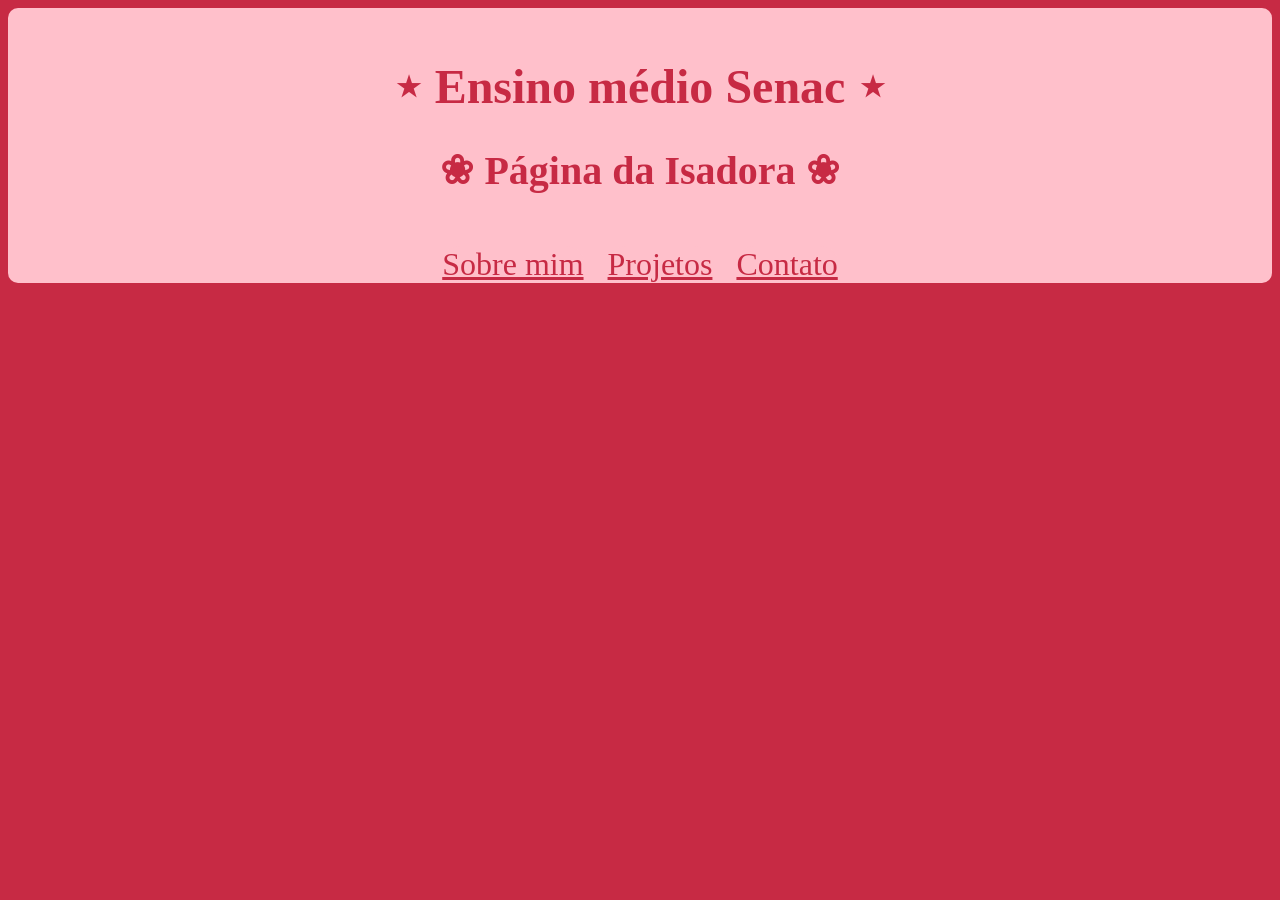
<file: index.html>
<!doctype html>
<html>
<head>
<link rel="stylesheet" href="style.css">
<title>Página da Isadora</title>
</head>
<body>
    <header>
        <br>
    <h1 class="Titulo">⋆ Ensino médio <b>Senac ⋆</b></h1>
    <h2 class="Titulo">❀ Página da Isadora ❀</h2>
    <br>
    <a href="projeto1/sobre.html" class="cabecalho">Sobre mim</a>
    <a href="projeto2/projetos.html" class="cabecalho">Projetos</a>
    <a href="projeto3/contato.html" class="cabecalho ">Contato</a>
    </header> 
</body>
</html>
</file>
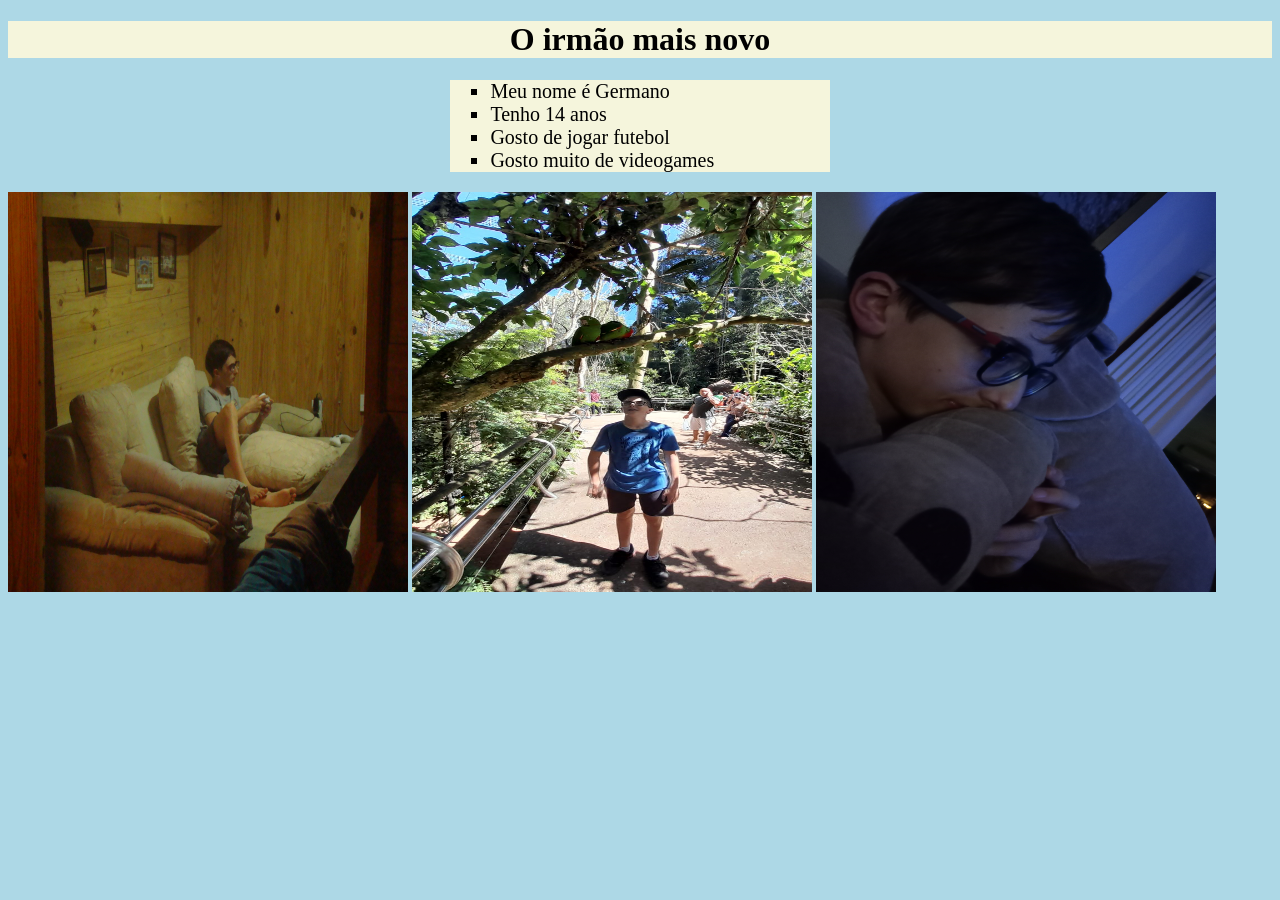
<file: revisão prova/germano/index.html>
<!DOCTYPE html>
<html lang="en">
<head>
    <meta charset="UTF-8">
    <meta name="viewport" content="width=device-width, initial-scale=1.0">
    <title>Germano</title>
    <link rel="stylesheet" href="style.css">
</head>
<body>
    <h1>O irmão mais novo</h1>
    <ul>
        <li>Meu nome é Germano</li>
        <li>Tenho 14 anos</li>
        <li>Gosto de jogar futebol</li>
        <li>Gosto muito de videogames</li>
    </ul>
    <img src="gg.jpg" alt="Germano" width="400" height="400">
    <img src="gg1.jpg" alt="Germano" width="400" height="400">
    <img src="gg2.jpg" alt="Germano" width="400" height="400">
</body>
</html>
</file>
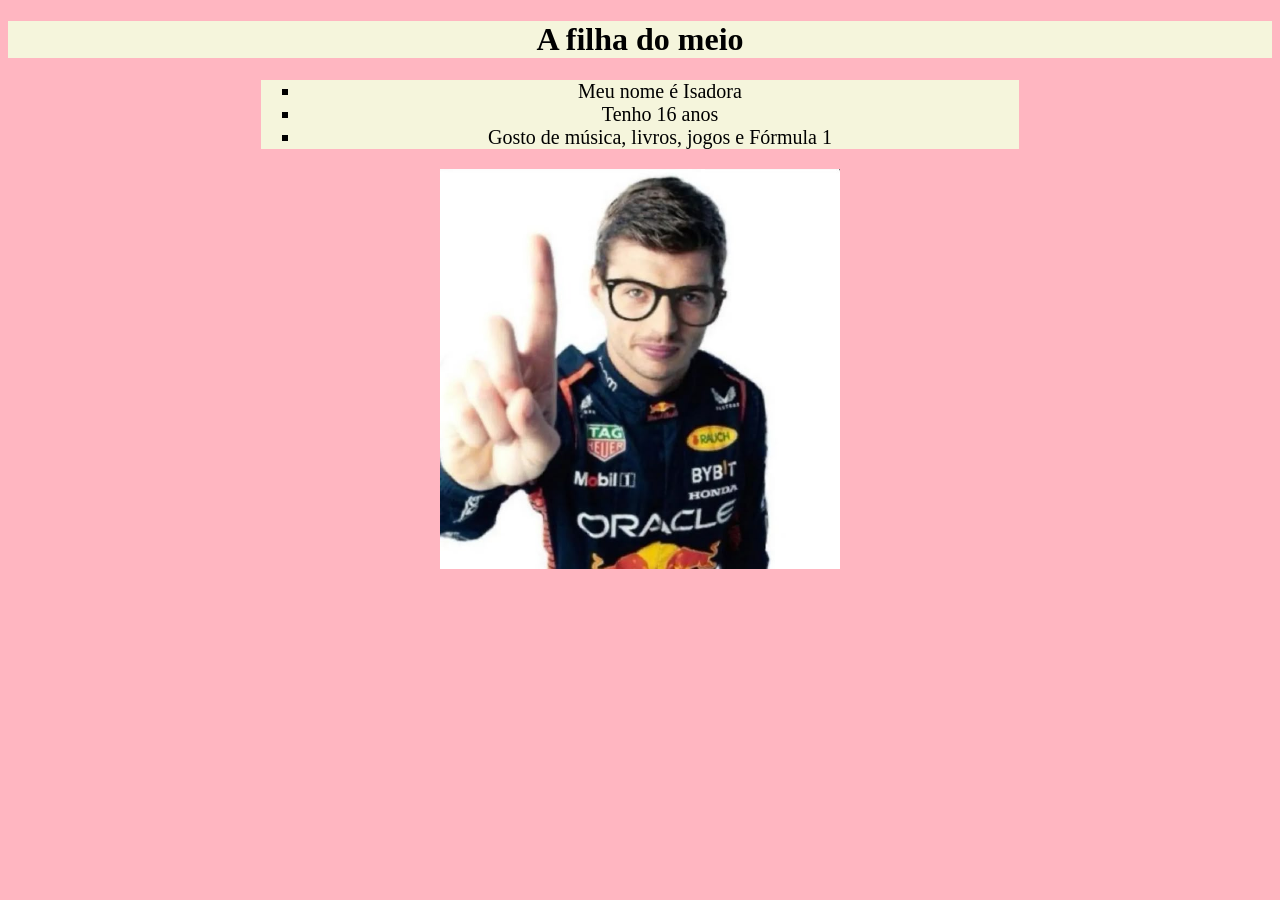
<file: revisão prova/isa/index.html>
<!DOCTYPE html>
<html lang="en">
<head>
    <meta charset="UTF-8">
    <meta name="viewport" content="width=device-width, initial-scale=1.0">
    <title>Document</title>
    <link rel="stylesheet" href="style.css">
</head>
<body>
    <h1>A filha do meio</h1>
    <ul>
        <li>Meu nome é Isadora</li>
        <li>Tenho 16 anos</li>
        <li>Gosto de música, livros, jogos e Fórmula 1</li>
    </ul>
    <img src="max.jpg" alt="Isadora" width="400" height="400">
</body>
</html>
</file>
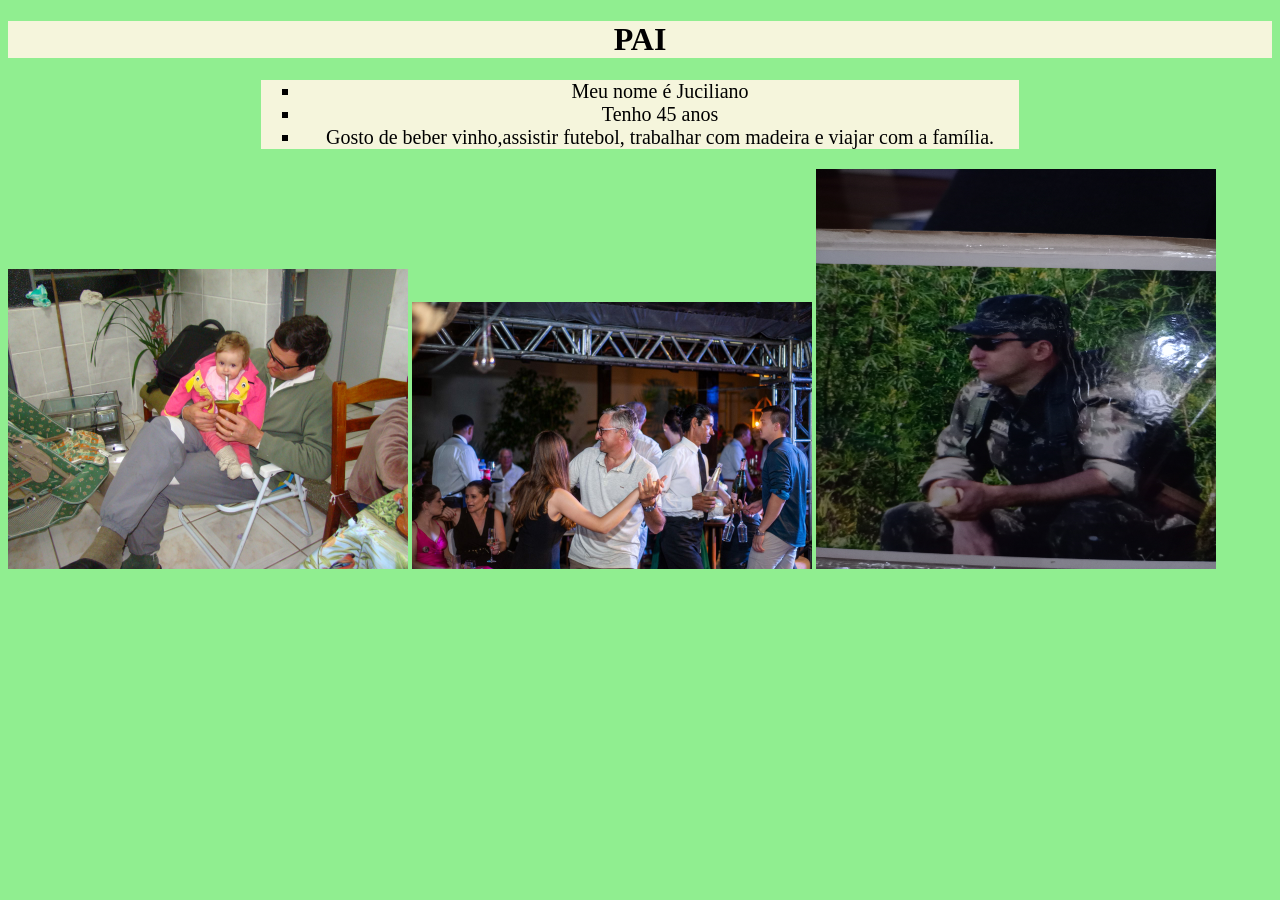
<file: revisão prova/juci/index.html>
<!DOCTYPE html>
<html lang="en">
<head>
    <meta charset="UTF-8">
    <meta name="viewport" content="width=device-width, initial-scale=1.0">
    <title>Document</title>
    <link rel="stylesheet" href="style.css">
</head>
<body>
    <h1>PAI</h1>
    <ul>
        <li>Meu nome é Juciliano</li>
        <li>Tenho 45 anos</li>
        <li>Gosto de beber vinho,assistir futebol, trabalhar com madeira e viajar com a família. </li>
    </ul>
    <img src="bebe.jpg" alt="Juciliano" width="400">
    <img src="dança.jpg" alt="Juciliano" width="400">
    <img src="pai.jpg" alt="Juciliano" width="400", height="400">
</body>
</html>
</file>
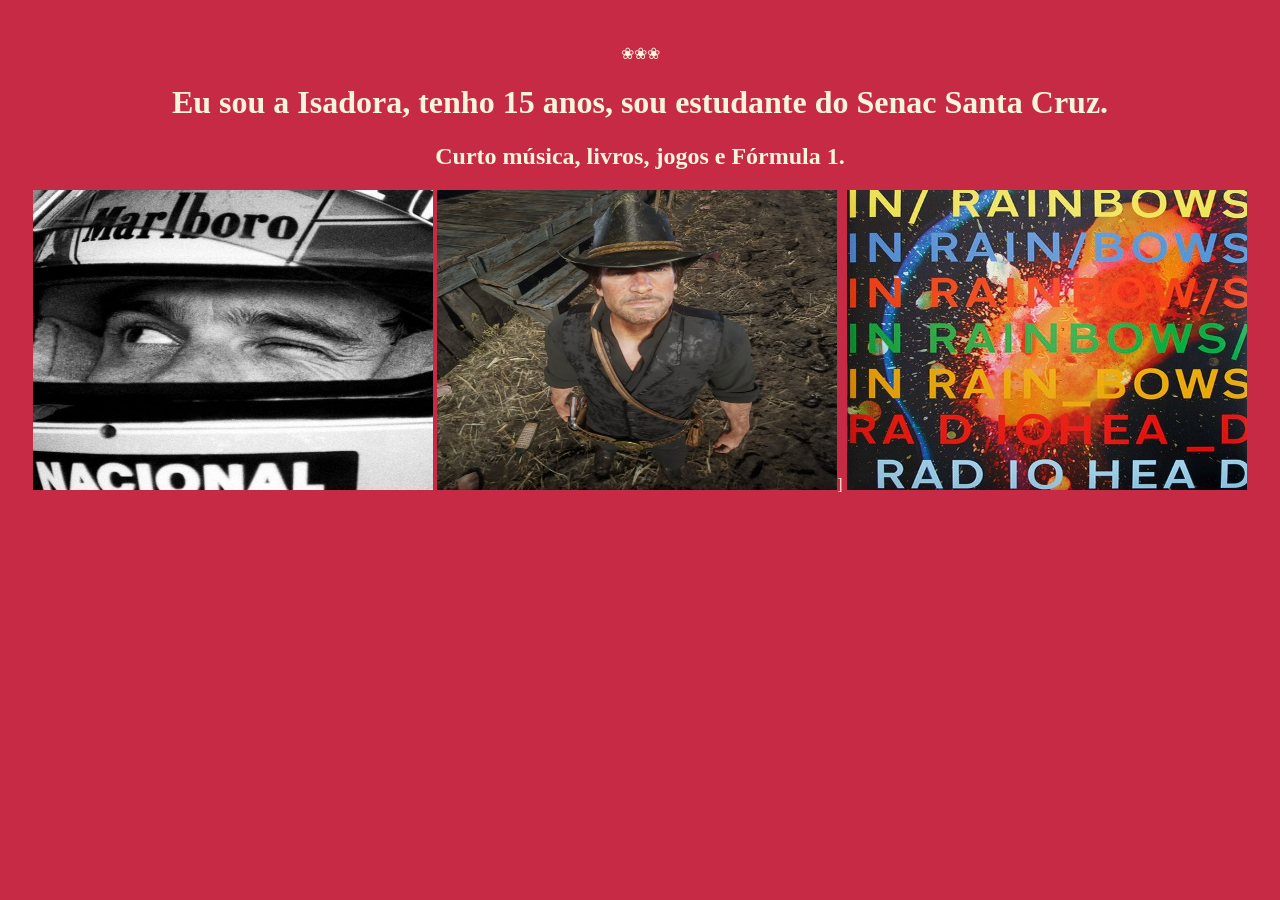
<file: projeto1/sobre.html>
<!DOCTYPE html>
<html lang="en">
<head>
    <meta charset="UTF-8">
    <meta name="viewport" content="width=>, initial-scale=1.0">
    <title>Document</title>
    <link rel="stylesheet" href="style.css">
</head>
<body>
    <br>
    <br>
    ❀❀❀
    <h1>Eu sou a Isadora, tenho 15 anos, sou estudante do Senac Santa Cruz.</h1>
    <h2>Curto música, livros, jogos e Fórmula 1. 
    </h2>
    <img src="f1.jpeg" alt="Fórmula 1" width="400" height="300">
    <img src="RDR.jpeg" alt="jogo" width="400" height="300">]
    <img src="download1.jpeg" alt="música" width="400" height="300">
</body>
</html>
</file>
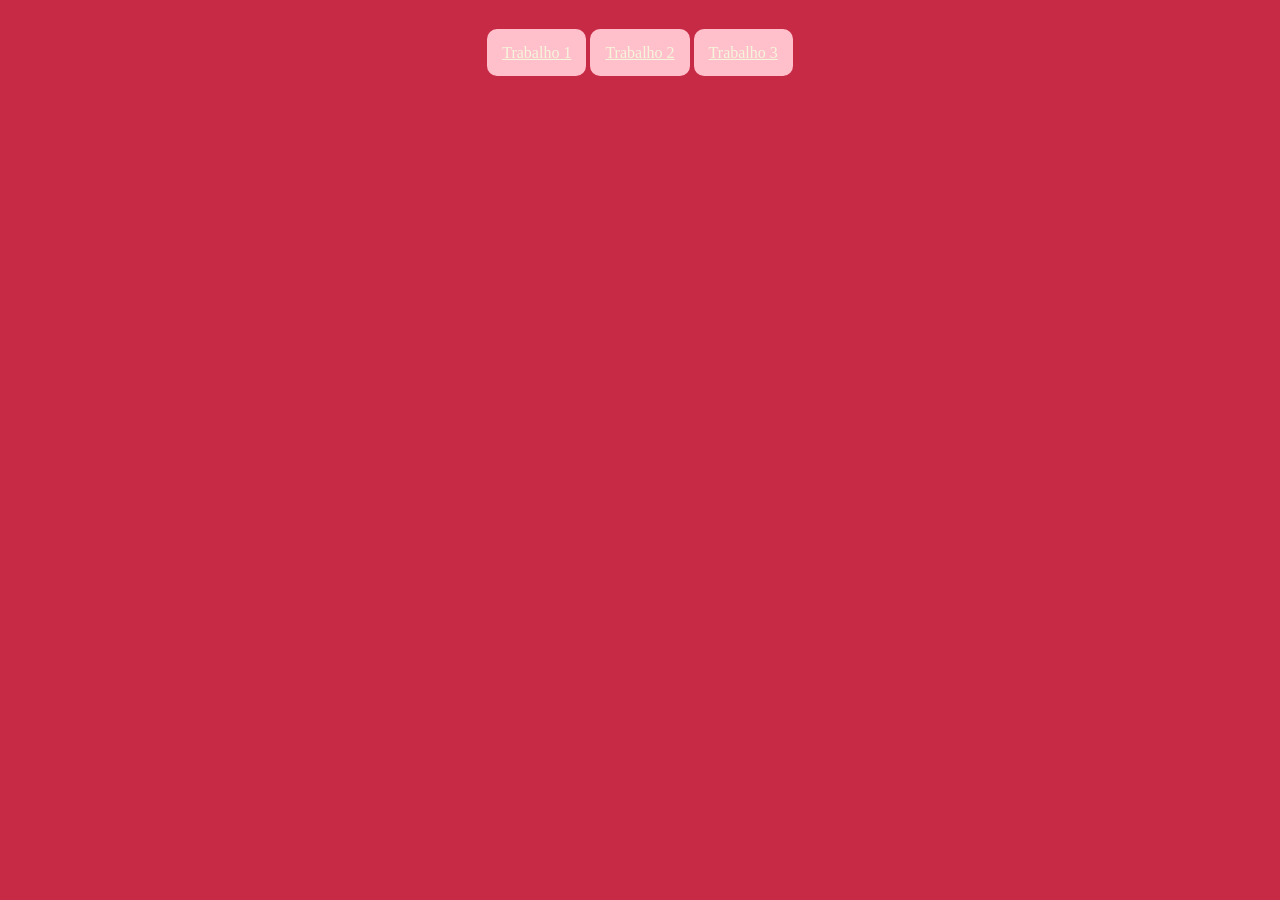
<file: projeto2/projetos.html>
<!DOCTYPE html>
<html lang="en">
<head>
    <meta charset="UTF-8">
    <meta name="viewport" content="width=>, initial-scale=1.0">
    <title>Document</title>
    <link rel="stylesheet" href="style.css">
</head>
<body>
    <main>
      <br>
      <br>
        
         <div class="botoes">
    <a href="pagina.html" class="botao">Trabalho 1</a>
    <a href="pagina.html" class="botao">Trabalho 2</a>
    <a href="pagina.html" class="botao">Trabalho 3</a>
  </div>
    </main>
    </body>
    </html>
</file>
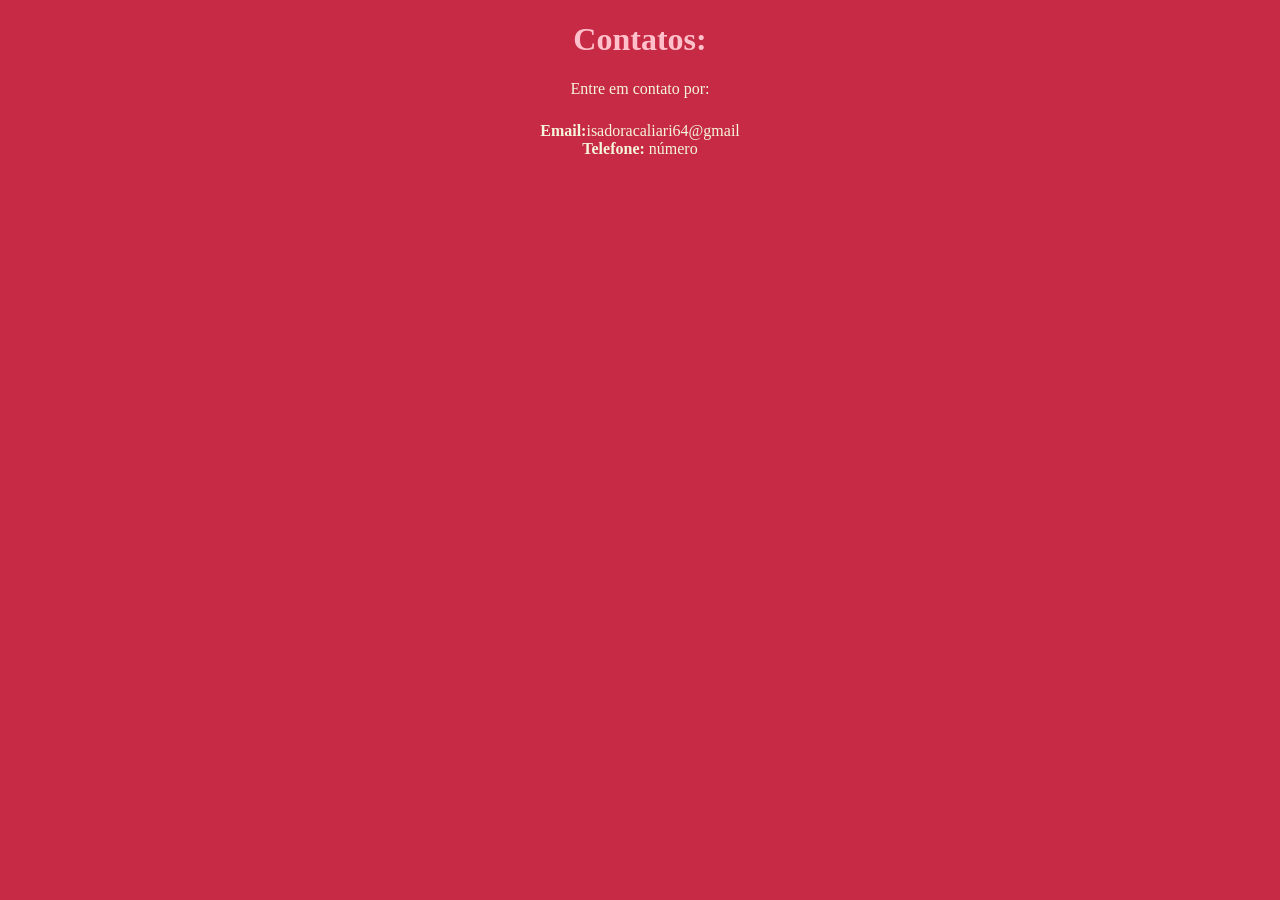
<file: projeto3/contato.html>
<!DOCTYPE html>
<html lang="en">
<head>
    <meta charset="UTF-8">
    <meta name="viewport" content="width=device-width, initial-scale=1.0">
    <link rel="stylesheet" href="style.css">
    <title>Contato</title>
</head>
  <body>
  <header>
      </nav>
    </div>
  </header>
</body>
    <h1>Contatos:</h1>
      <p>Entre em contato por:</p>
      <section>
        <div class="contato">
          <ul style="list-style: none; padding-left: 0; margin-top: 1.5rem;">
            <li><strong>Email:</strong>isadoracaliari64@gmail</li>
            <li><strong>Telefone:</strong> número</li>
          </ul>
        </div>
      </section>
    </div>
</body>
</html>
</file>
<file: style.css>
body{
background-color: rgb(199, 42, 68);
color: beige;
text-align: center;
}
header{
    background-color: pink;
    text-align: center;
    border-radius: 10px;
}
.cabecalho{color:rgb(199, 42, 68);
background-color: pink;
border-radius: 100px;
font-size: 200%;
margin-left: 10px;
margin-right: 10px;
}
h1{ 
    background-color: pink;
    text-align: center;
    color:rgb(199, 42, 68);
font-size: 300%;}
    h2{color:rgb(199, 42, 68);
    font-size: 250%;}
</file>
<file: revisão prova/germano/style.css>
h1{
    text-align: center;
    background-color: beige;
}
ul{
    list-style-type: square;
    text-align: left;
    font-size: 20px;
    color: black;
    margin-left: 35%;
    margin-right: 35%;
    background-color: beige;
}
body{
    background-color: lightblue;
}
</file>
<file: revisão prova/isa/style.css>
h1{
    text-align: center;
    background-color: beige;
}
ul{
    list-style-type: square;
    text-align: left;
    font-size: 20px;
    color: black;
    margin-left: 20%;
    margin-right: 20%;
    background-color: beige;
    text-align: center;
}
img{
    align-items: center;
    display: block;
    margin-left: auto;
    margin-right: auto;
}
body{
    background-color: lightpink;
}
</file>
<file: revisão prova/juci/style.css>
h1{
    text-align: center;
    background-color: beige;
}
body{
    background-color: lightgreen;
}
ul{
    list-style-type: square;
    text-align: left;
    font-size: 20px;
    color: black;
    margin-left: 20%;
    margin-right: 20%;
    background-color: beige;
    text-align: center;
}
</file>
<file: projeto1/style.css>
body {
background-color:rgb(199, 42, 68);
color: beige; 
text-align: center;}
</file>
<file: projeto2/style.css>
body {
background-color:rgb(199, 42, 68);
color: beige; 
text-align: center;
}
div { 
background-color:rgb(199, 42, 68);
color: beige;
}
a{
color: beige;
background-color: pink;
border-radius: 10px;
padding: 15px;
text
}
</file>
<file: projeto3/style.css>
body{
background-color: rgb(199, 42, 68);
color: beige;
text-align: center;
}
header{
    background-color: pink;
    text-align: center;
    border-radius: 10px;
}
h1{ 
    background-color: rgb(113, 38, 51)
    text-align: center;
    color: pink;
    border-radius: 10px;
}
</file>
